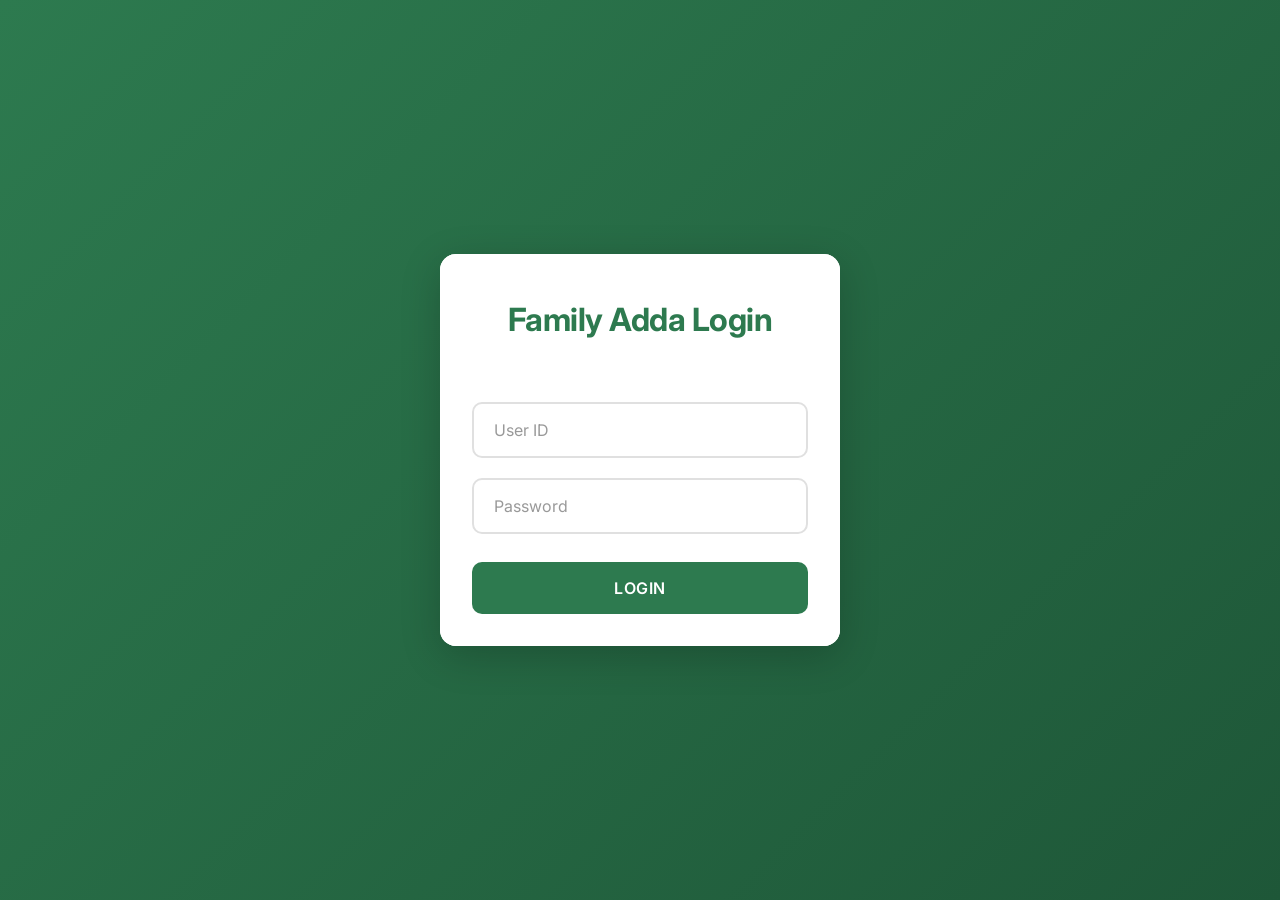
<file: index.html>
<!DOCTYPE html>
<html lang="en">

<head>
  <meta charset="UTF-8" />
  <meta name="viewport" content="width=device-width, initial-scale=1.0" />
  <title>Family Adda Login</title>
  <link rel="preconnect" href="https://fonts.googleapis.com" />
  <link rel="preconnect" href="https://fonts.gstatic.com" crossorigin />
  <link href="https://fonts.googleapis.com/css2?family=Inter:wght@400;500;600;700&display=swap" rel="stylesheet" />
  <link rel="stylesheet" href="style.css" />
</head>

<body>
  <div class="login-container">
    <div class="login-card">
      <div class="login-header">
        <h1>Family Adda Login</h1>
      </div>

      <form id="loginForm" class="login-form">
        <div class="form-group">
          <input type="text" id="userId" name="userId" placeholder="User ID" required autocomplete="off" />
        </div>

        <div class="form-group">
          <input type="password" id="password" name="password" placeholder="Password" required autocomplete="off" />
        </div>

        <div id="errorMessage" class="error-message"></div>

        <button type="submit" class="login-btn">Login</button>
      </form>
    </div>
  </div>

  <script src="login.js"></script>
</body>
</body>

</html>
</file>
<file: style.css>
/* ===== CSS VARIABLES ===== */
:root {
    --primary-green: #2d7a4f;
    --primary-green-dark: #1e5738;
    --primary-green-light: #3a9461;
    --bg-color: #f5f7f6;
    --card-bg: #ffffff;
    --text-primary: #1a1a1a;
    --text-secondary: #666666;
    --border-color: #e0e0e0;
    --error-color: #dc3545;
    --shadow-sm: 0 2px 4px rgba(0, 0, 0, 0.08);
    --shadow-md: 0 4px 12px rgba(0, 0, 0, 0.12);
    --shadow-lg: 0 8px 24px rgba(0, 0, 0, 0.15);
    --transition: all 0.3s ease;
}

/* ===== RESET & BASE ===== */
* {
    margin: 0;
    padding: 0;
    box-sizing: border-box;
}

body {
    font-family: 'Inter', -apple-system, BlinkMacSystemFont, 'Segoe UI', sans-serif;
    background: linear-gradient(135deg, #2d7a4f 0%, #1e5738 100%);
    color: var(--text-primary);
    line-height: 1.6;
    min-height: 100vh;
    display: flex;
    align-items: center;
    justify-content: center;
    padding: 1rem;
}

/* ===== LOGIN CONTAINER ===== */
.login-container {
    width: 100%;
    max-width: 400px;
}

/* ===== LOGIN CARD ===== */
.login-card {
    background: var(--card-bg);
    border-radius: 16px;
    box-shadow: 0 10px 40px rgba(0, 0, 0, 0.2);
    overflow: hidden;
}

/* ===== LOGIN HEADER ===== */
.login-header {
    background: white;
    color: var(--primary-green);
    padding: 2.5rem 2rem 1.5rem;
    text-align: center;
}

.login-header h1 {
    font-size: 2rem;
    font-weight: 700;
    margin: 0;
    letter-spacing: -0.5px;
}

/* ===== LOGIN FORM ===== */
.login-form {
    padding: 2rem;
    background: white;
}

.form-group {
    margin-bottom: 1.25rem;
}

.form-group input {
    width: 100%;
    padding: 1rem 1.25rem;
    font-size: 1rem;
    font-family: 'Inter', sans-serif;
    border: 2px solid var(--border-color);
    border-radius: 10px;
    transition: var(--transition);
    background: white;
}

.form-group input:focus {
    outline: none;
    border-color: var(--primary-green);
    box-shadow: 0 0 0 4px rgba(45, 122, 79, 0.1);
}

.form-group input::placeholder {
    color: #999;
}

/* ===== ERROR MESSAGE ===== */
.error-message {
    background: #fee;
    color: var(--error-color);
    padding: 0.875rem 1rem;
    border-radius: 8px;
    font-size: 0.9rem;
    font-weight: 500;
    margin-bottom: 1.25rem;
    display: none;
    border: 1px solid #fcc;
    text-align: center;
}

.error-message.show {
    display: block;
    animation: shake 0.4s ease;
}

@keyframes shake {
    0%, 100% { transform: translateX(0); }
    25% { transform: translateX(-10px); }
    75% { transform: translateX(10px); }
}

/* ===== LOGIN BUTTON ===== */
.login-btn {
    width: 100%;
    padding: 1rem 1.5rem;
    background: var(--primary-green);
    color: white;
    border: none;
    border-radius: 10px;
    font-size: 1rem;
    font-weight: 600;
    letter-spacing: 0.5px;
    cursor: pointer;
    transition: var(--transition);
    font-family: 'Inter', sans-serif;
    margin-top: 0.5rem;
    text-transform: uppercase;
}

.login-btn:hover {
    background: var(--primary-green-dark);
    transform: translateY(-2px);
    box-shadow: 0 4px 12px rgba(45, 122, 79, 0.3);
}

.login-btn:active {
    transform: translateY(0);
}

/* ===== RESPONSIVE DESIGN ===== */
@media (max-width: 480px) {
    .login-container {
        max-width: 100%;
    }

    .login-header {
        padding: 2rem 1.5rem 1.25rem;
    }

    .login-header h1 {
        font-size: 1.75rem;
    }

    .login-form {
        padding: 1.75rem 1.5rem;
    }
}
</file>
